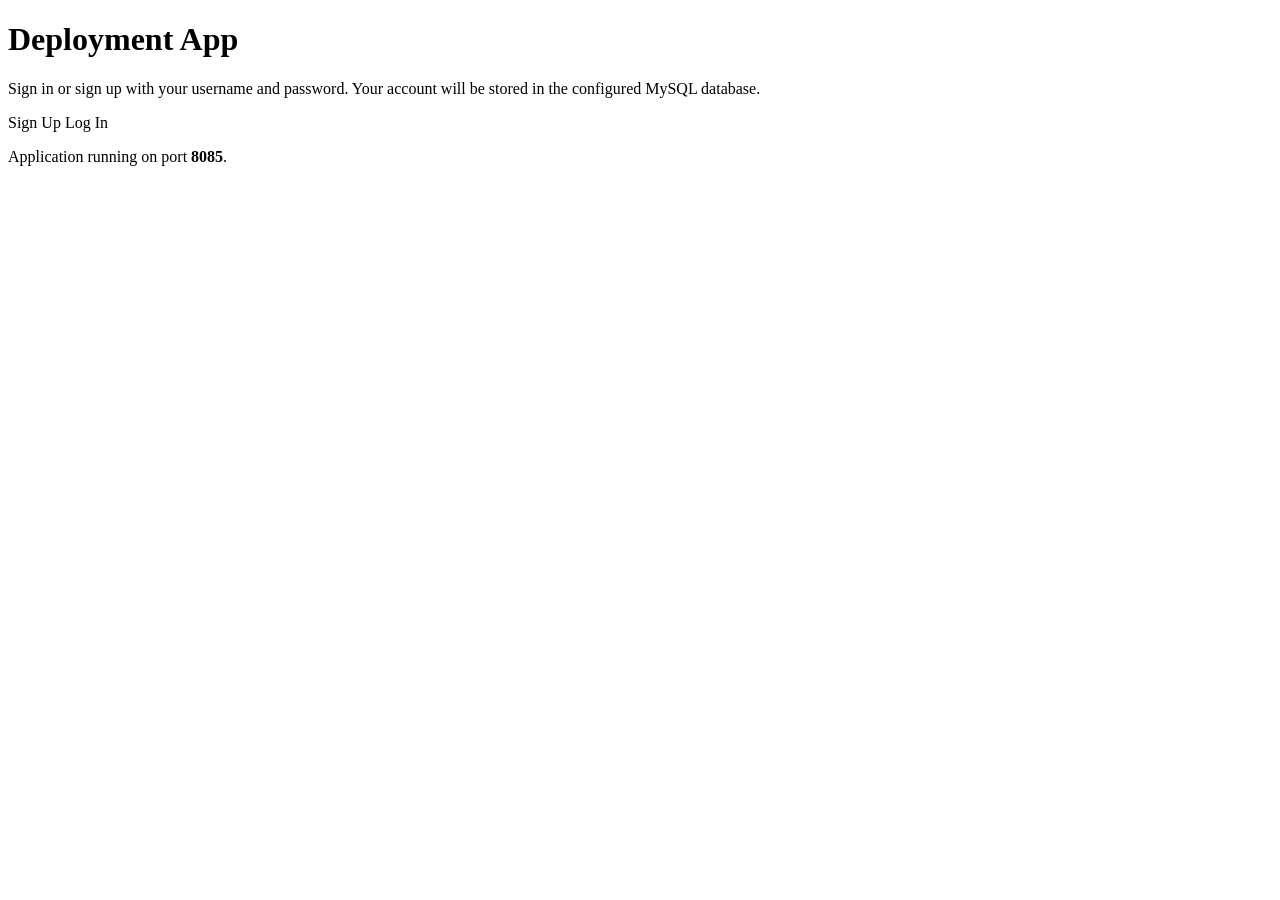
<file: target/classes/templates/index.html>
<!DOCTYPE html>
<html xmlns:th="http://www.thymeleaf.org">
<head>
    <meta charset="UTF-8" />
    <title>Deployment App</title>
    <link rel="stylesheet" type="text/css" th:href="@{/css/styles.css}" />
</head>
<body>
<div class="page-shell">
    <div class="hero-card">
        <div class="hero-content">
            <h1>Deployment App</h1>
            <p>Sign in or sign up with your username and password. Your account will be stored in the configured MySQL database.</p>
            <div class="action-group">
                <a class="button button-primary" th:href="@{/signup}">Sign Up</a>
                <a class="button button-secondary" th:href="@{/login}">Log In</a>
            </div>
            <p class="meta">Application running on port <strong th:text="${serverPort}">8085</strong>.</p>
        </div>
    </div>
</div>
</body>
</html>
</file>
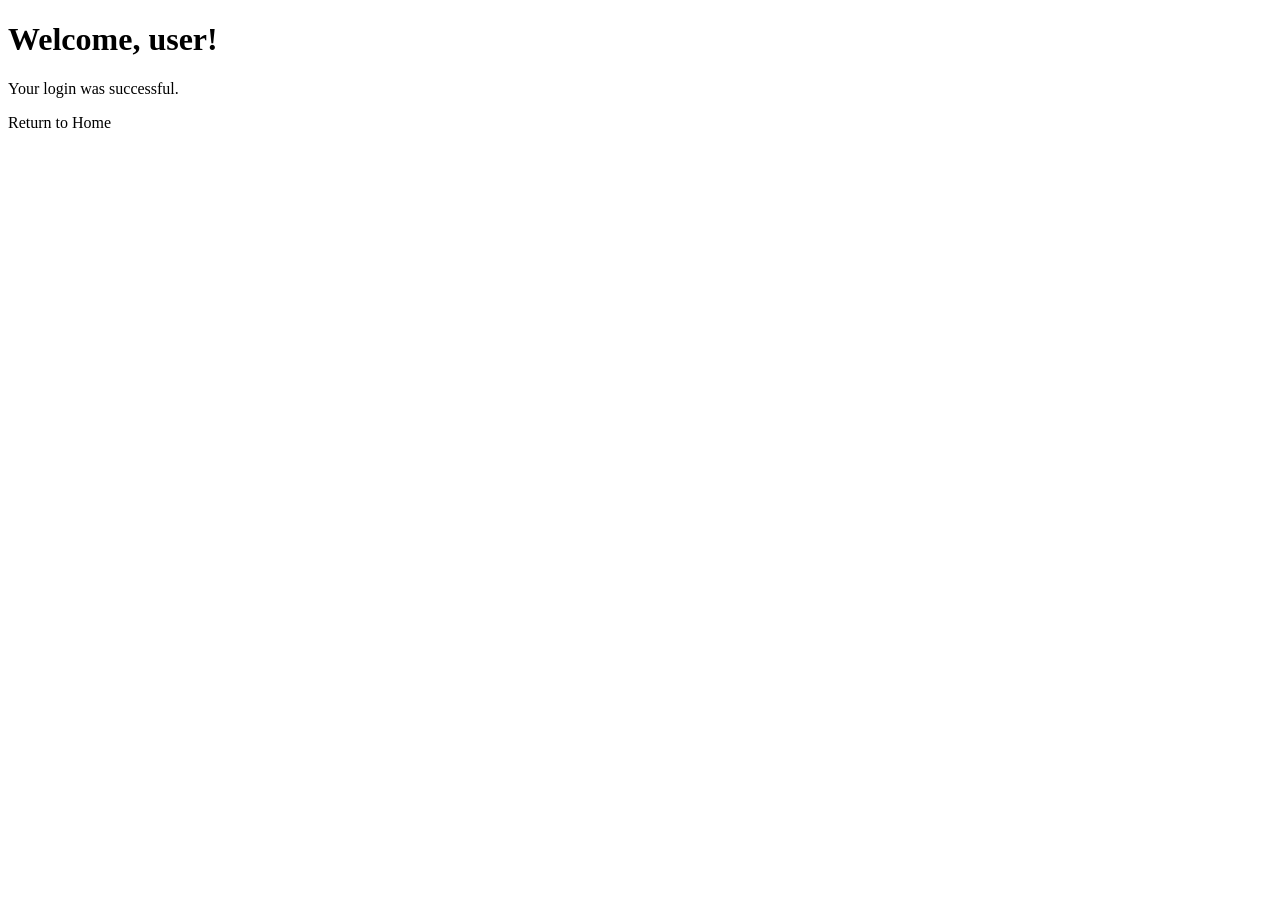
<file: target/classes/templates/dashboard.html>
<!DOCTYPE html>
<html xmlns:th="http://www.thymeleaf.org">
<head>
    <meta charset="UTF-8" />
    <title>Dashboard</title>
    <link rel="stylesheet" type="text/css" th:href="@{/css/styles.css}" />
</head>
<body>
<div class="page-shell">
    <div class="form-card">
        <h1>Welcome, <span th:text="${username}">user</span>!</h1>
        <p>Your login was successful.</p>
        <p class="secondary"><a th:href="@{/}">Return to Home</a></p>
    </div>
</div>
</body>
</html>
</file>
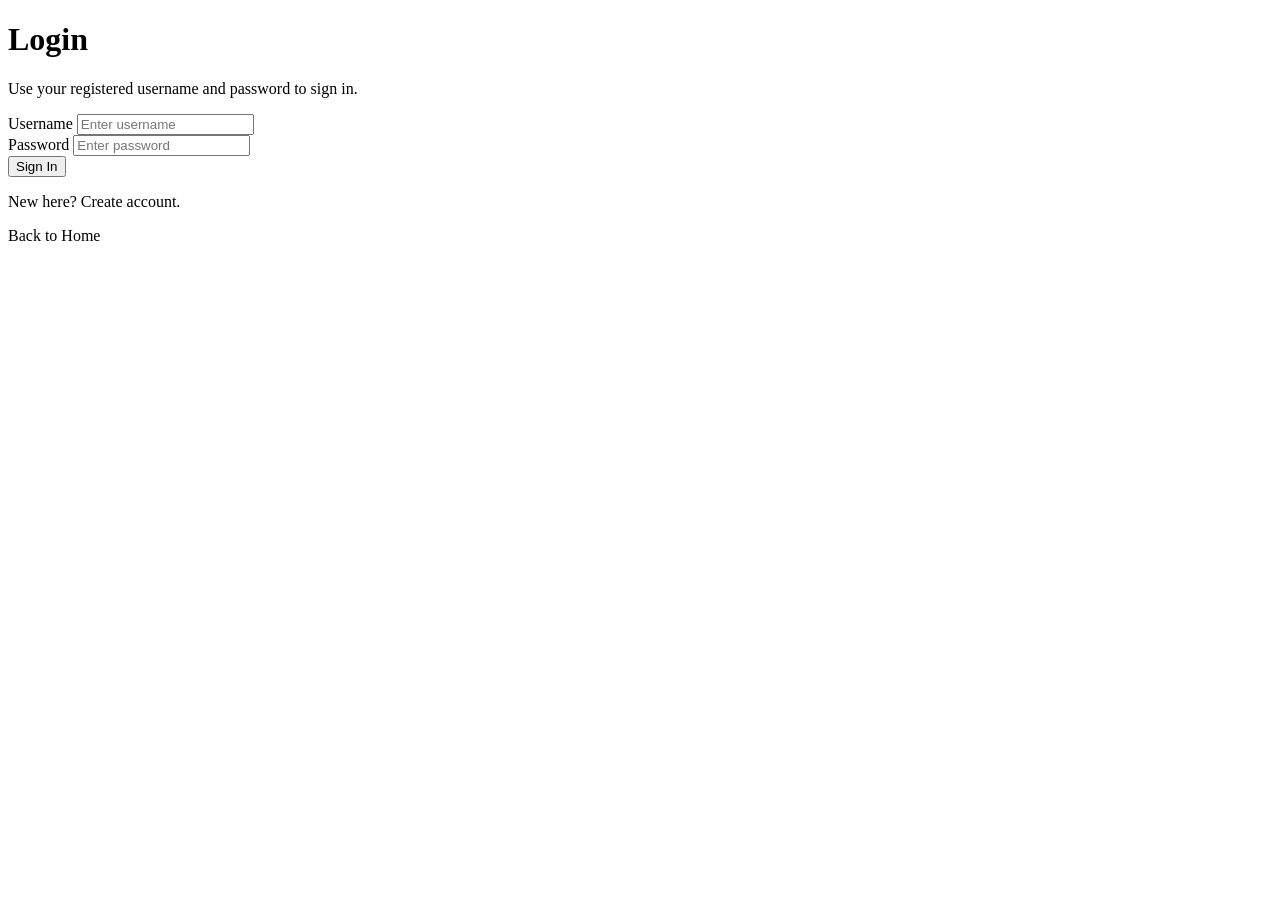
<file: target/classes/templates/login.html>
<!DOCTYPE html>
<html xmlns:th="http://www.thymeleaf.org">
<head>
    <meta charset="UTF-8" />
    <title>Login</title>
    <link rel="stylesheet" type="text/css" th:href="@{/css/styles.css}" />
</head>
<body>
<div class="page-shell">
    <div class="form-card">
        <h1>Login</h1>
        <p>Use your registered username and password to sign in.</p>

        <div class="error" th:if="${#fields.hasGlobalErrors()}" th:errors="*{__all__}"></div>
        <div class="success-message" th:if="${successMessage}" th:text="${successMessage}"></div>

        <form th:action="@{/login}" th:object="${userForm}" method="post">
            <label>
                Username
                <input type="text" th:field="*{username}" placeholder="Enter username" />
            </label>
            <div class="error" th:if="${#fields.hasErrors('username')}" th:errors="*{username}"></div>

            <label>
                Password
                <input type="password" th:field="*{password}" placeholder="Enter password" />
            </label>
            <div class="error" th:if="${#fields.hasErrors('password')}" th:errors="*{password}"></div>

            <button type="submit">Sign In</button>
        </form>

        <p class="secondary">New here? <a th:href="@{/signup}">Create account</a>.</p>
        <p class="secondary"><a th:href="@{/}">Back to Home</a></p>
    </div>
</div>
</body>
</html>
</file>
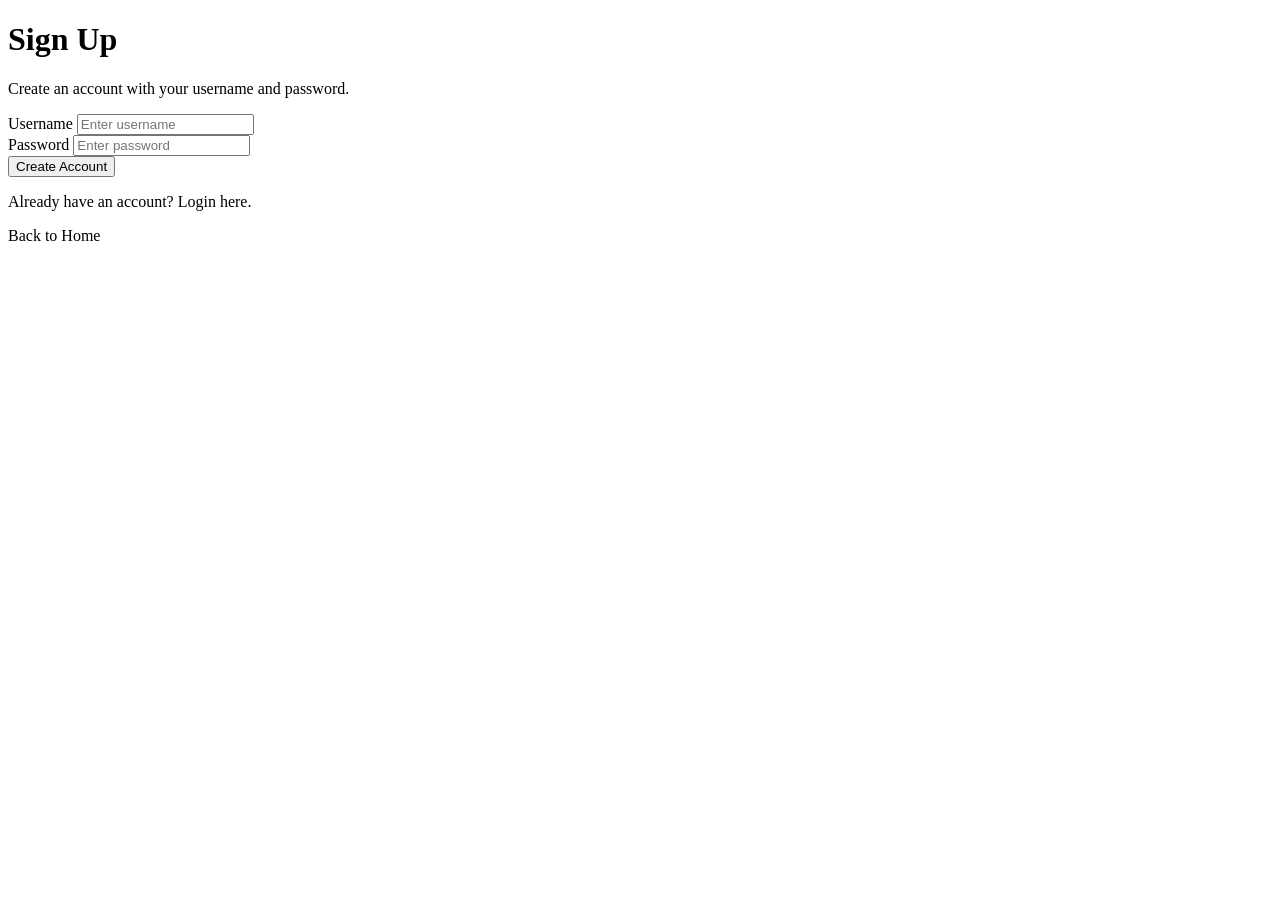
<file: target/classes/templates/signup.html>
<!DOCTYPE html>
<html xmlns:th="http://www.thymeleaf.org">
<head>
    <meta charset="UTF-8" />
    <title>Sign Up</title>
    <link rel="stylesheet" type="text/css" th:href="@{/css/styles.css}" />
</head>
<body>
<div class="page-shell">
    <div class="form-card">
        <h1>Sign Up</h1>
        <p>Create an account with your username and password.</p>

        <div th:if="${successMessage}" class="success-message" th:text="${successMessage}"></div>

        <form th:action="@{/signup}" th:object="${userForm}" method="post">
            <label>
                Username
                <input type="text" th:field="*{username}" placeholder="Enter username" />
            </label>
            <div class="error" th:if="${#fields.hasErrors('username')}" th:errors="*{username}"></div>

            <label>
                Password
                <input type="password" th:field="*{password}" placeholder="Enter password" />
            </label>
            <div class="error" th:if="${#fields.hasErrors('password')}" th:errors="*{password}"></div>

            <div class="error" th:if="${#fields.hasGlobalErrors()}" th:errors="*{__all__}"></div>

            <button type="submit">Create Account</button>
        </form>

        <p class="secondary">Already have an account? <a th:href="@{/login}">Login here</a>.</p>
        <p class="secondary"><a th:href="@{/}">Back to Home</a></p>
    </div>
</div>
</body>
</html>
</file>
